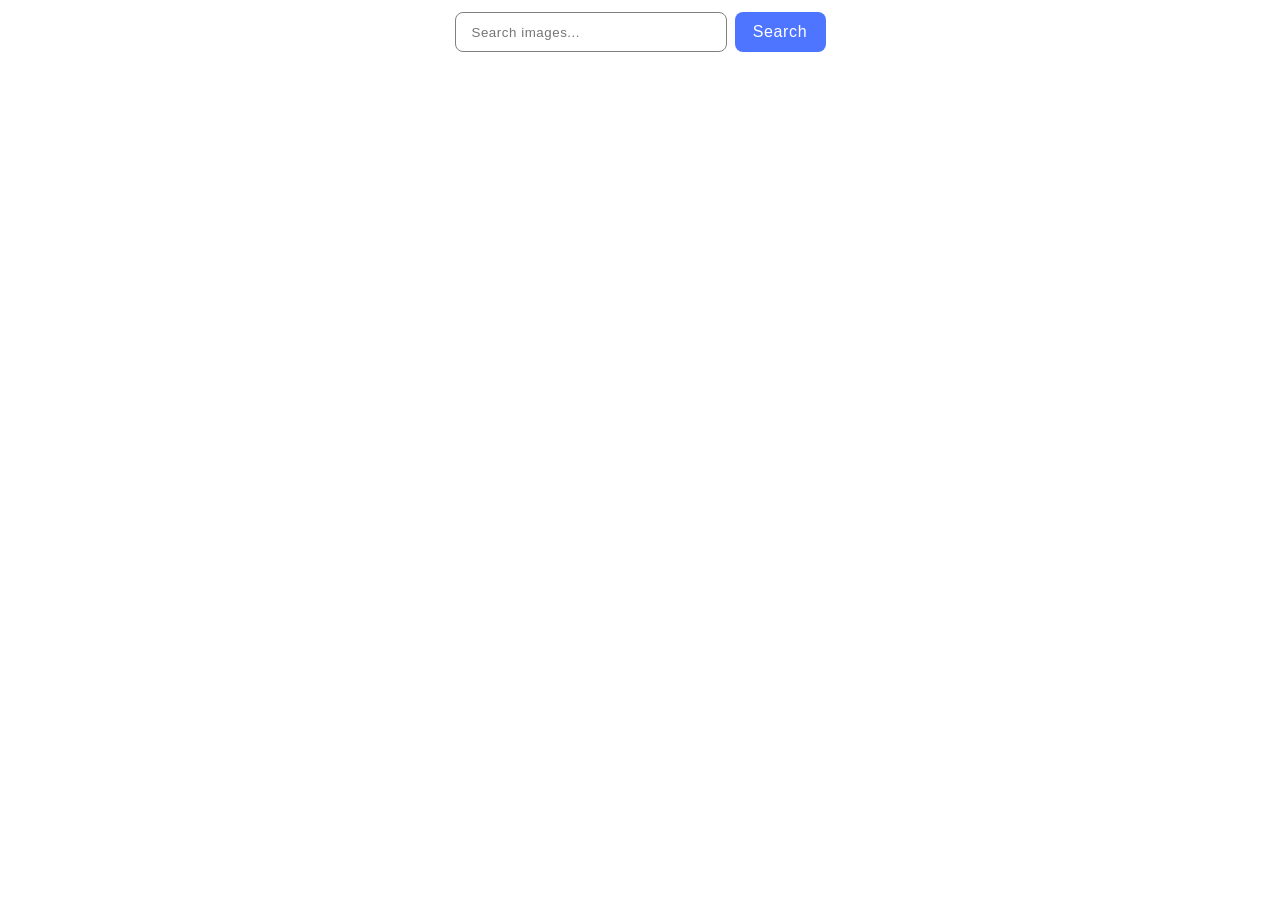
<file: src/index.html>
<!doctype html>
<html lang="en">
  <head>
    <meta charset="UTF-8" />
    <link rel="icon" type="image/svg+xml" href="/favicon.svg" />
    <meta name="viewport" content="width=device-width, initial-scale=1.0" />
    <title>goit-js-hw-11</title>

    <link rel="preconnect" href="https://fonts.googleapis.com" />
    <link rel="preconnect" href="https://fonts.gstatic.com" crossorigin />
    <link
      href="https://fonts.googleapis.com/css2?family=Montserrat:ital,wght@0,100..900;1,100..900&family=Raleway:ital,wght@0,100..900;1,100..900&family=Roboto:ital,wdth,wght@0,75..100,100..900;1,75..100,100..900&display=swap"
      rel="stylesheet"
    />

    <link rel="stylesheet" href="./css/styles.css" />
  </head>
  <body>
    <main>
      <section class="section section-form">
        <div class="container">
          <form class="form">
            <label>
              <input
                type="text"
                name="search-text"
                placeholder="Search images..."
                required
              />
            </label>
            <button type="submit">Search</button>
          </form>
        </div>
      </section>
      <section class="section section-gallery">
        <div class="container">
          <ul class="gallery">
            <!--  -->
          </ul>
          <span class="loader hidden"></span>
        </div>
      </section>
    </main>
    <script type="module" src="./main.js"></script>
  </body>
</html>
</file>
<file: src/css/styles.css>
/* Common styles */
@import url('./reset.css');
@import url('./base.css');
@import url('./container.css');
@import url('./section.css');
@import url('./loader.css');

/* Sections style */
@import url('./form.css');
@import url('./gallery.css');
</file>
